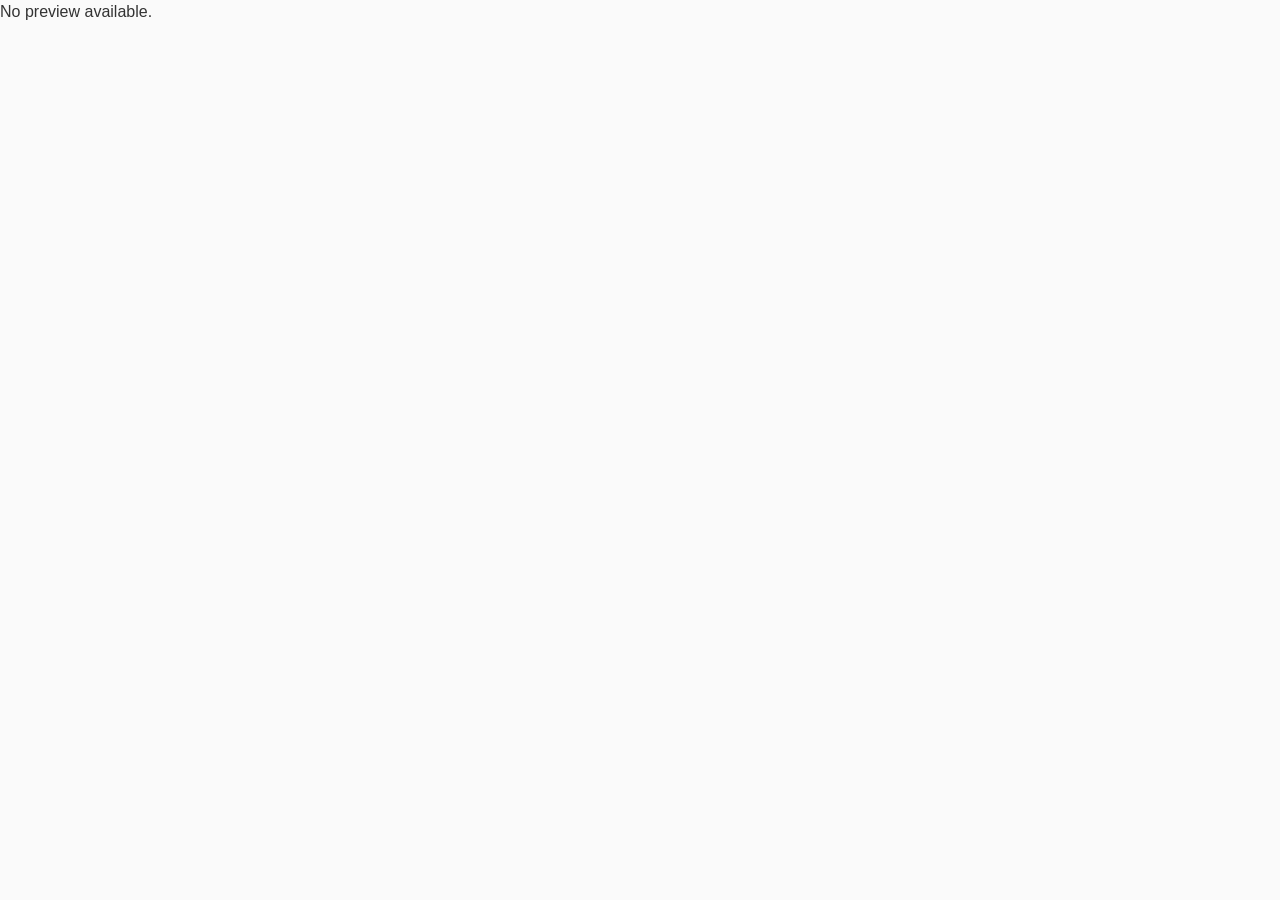
<file: preview.html>
<!DOCTYPE html>
<html lang="en">
  <head>
    <meta charset="UTF-8" />
    <title>Page Preview</title>
    <link rel="stylesheet" href="./styles/reset.css" />
  </head>
  <body>
    <script>
      const liveMain = localStorage.getItem('live-main');
      const liveStyle = localStorage.getItem('live-style');
      console.log('alert...', liveMain, liveStyle);

      if (liveMain && liveStyle) {
        document.head.insertAdjacentHTML('beforeend', liveStyle);
        document.body.innerHTML = liveMain;
      } else {
        document.body.innerHTML = '<p>No preview available.</p>';
      }
    </script>
  </body>
</html>
</file>
